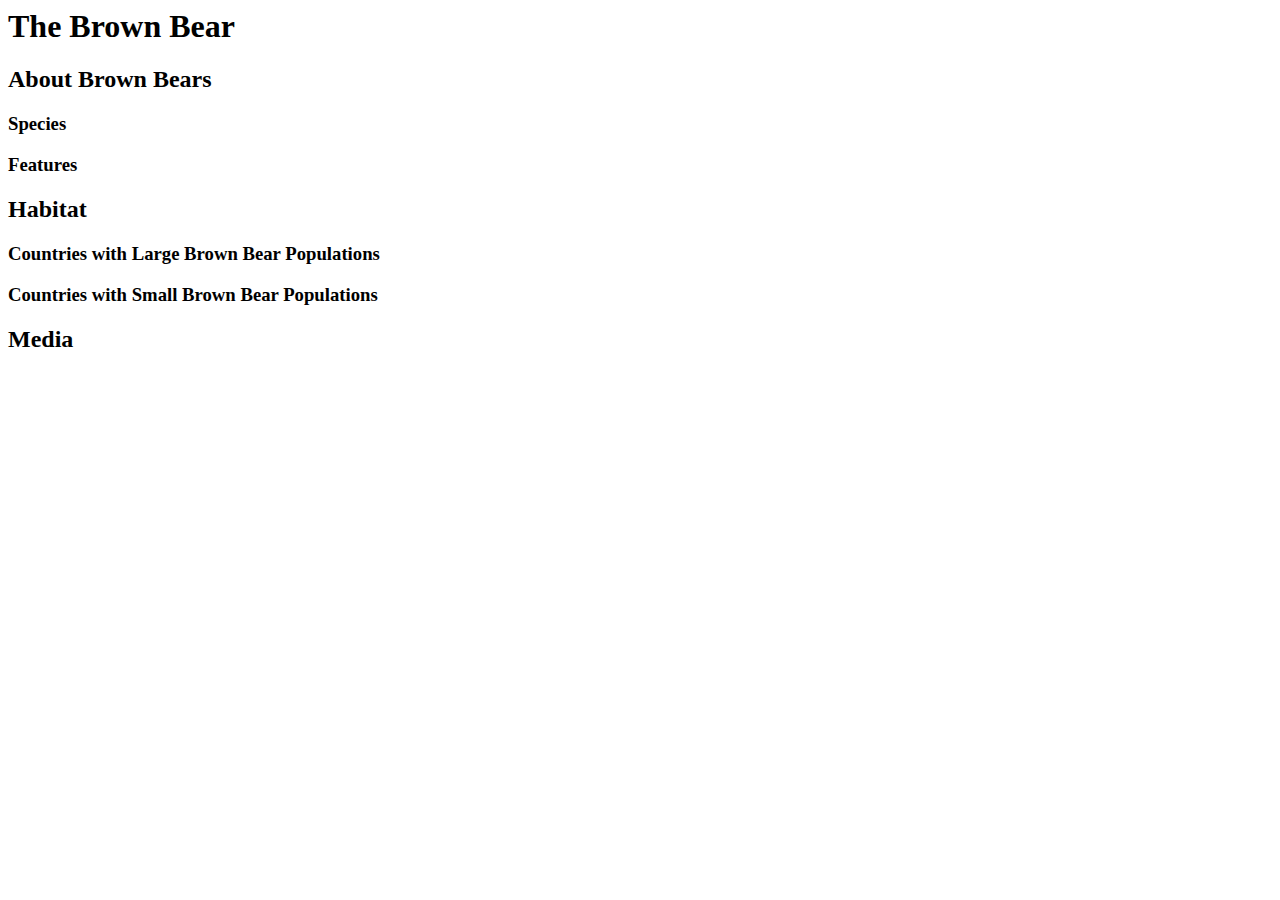
<file: week1/Codeacademy(HTML)/divdiv.html>
<body>
  <h1>The Brown Bear</h1>
  <div>
  <h2>About Brown Bears</h2>
  <h3>Species</h3>
  <h3>Features</h3>
  </div>
  
  <div>
  <h2>Habitat</h2>
  <h3>Countries with Large Brown Bear Populations</h3>
  <h3>Countries with Small Brown Bear Populations</h3>
    </div>
  
  <div>
  <h2>Media</h2>
    </div>
</body>
</file>
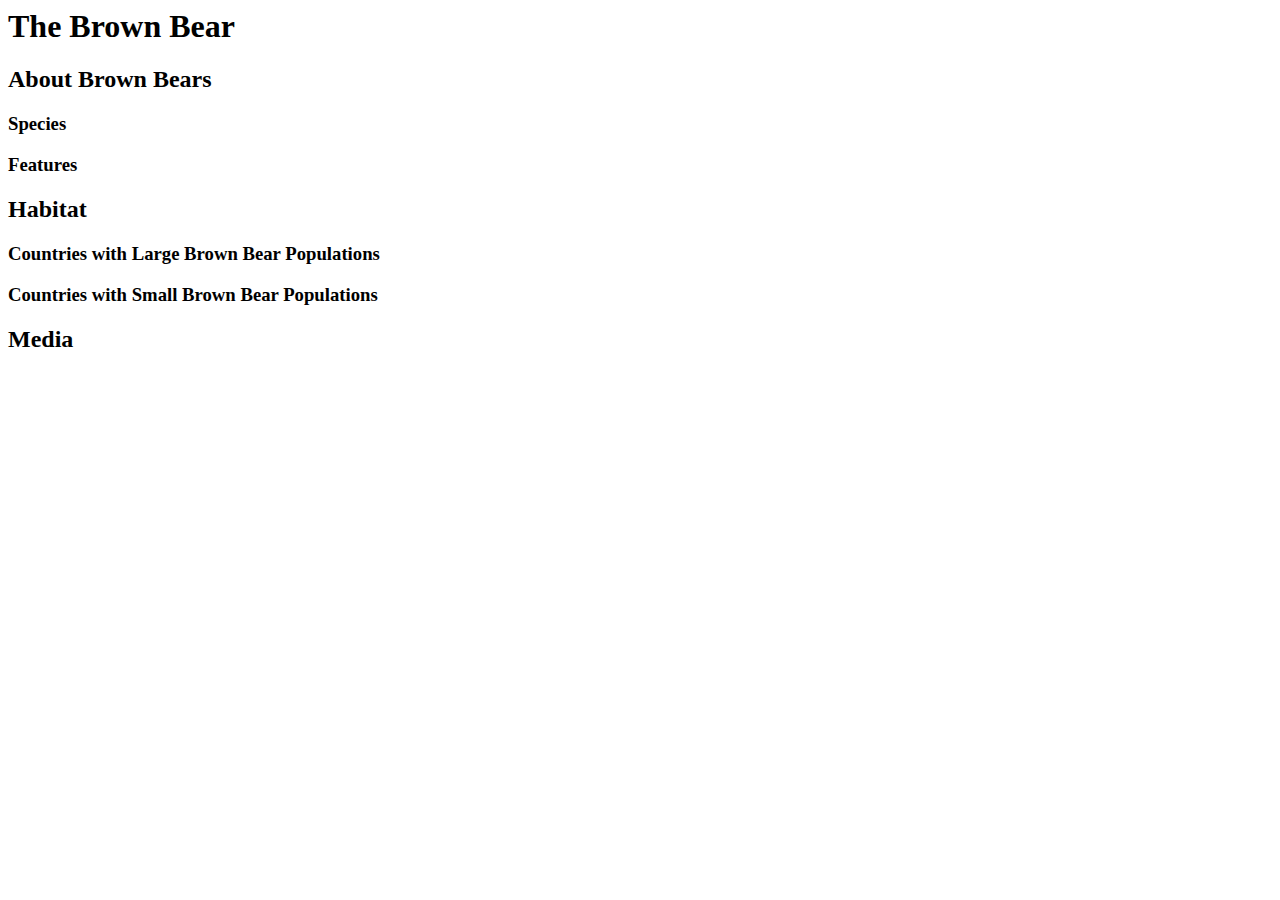
<file: week1/Codeacademy(HTML)/headinghtml.html>
<body>
  <h1>The Brown Bear</h1>
  <h2>About Brown Bears</h2>
  <h3>Species</h3>
  <h3>Features</h3>
  <h2>Habitat</h2>
  <h3>Countries with Large Brown Bear Populations</h3>
  <h3>Countries with Small Brown Bear Populations</h3>
  <h2>Media</h2>
  
  
  
</body>
</file>
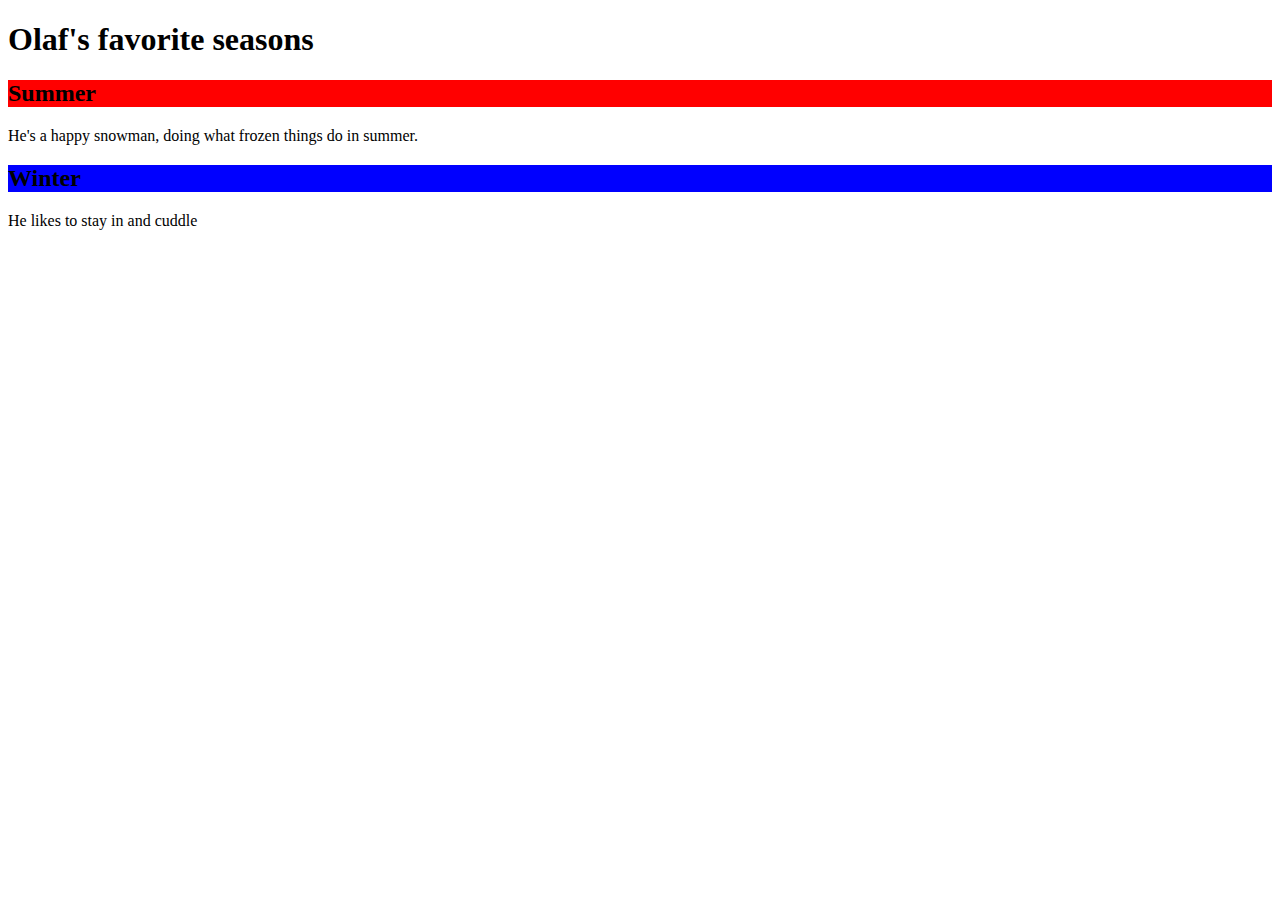
<file: week1/Khanacademy(HTML,CSS)/ids_css.html>
<!DOCTYPE html>
<html>
    <head>
        <meta charset="utf-8">
        <title>Challenge: Seasonal ids</title>
        <style>
        #summer{
            background-color:red;
        }    
        #winter{
            background-color:blue;
        }    
            
        </style>
    </head>
    <body>
        
        <h1>Olaf's favorite seasons</h1>
        
        <h2 id="summer">Summer</h2>
        <p>He's a happy snowman, doing what frozen things do in summer.</p>
        
        <h2 id="winter">Winter</h2>
        <p>He likes to stay in and cuddle</p>
    </body>
</html>
</file>
